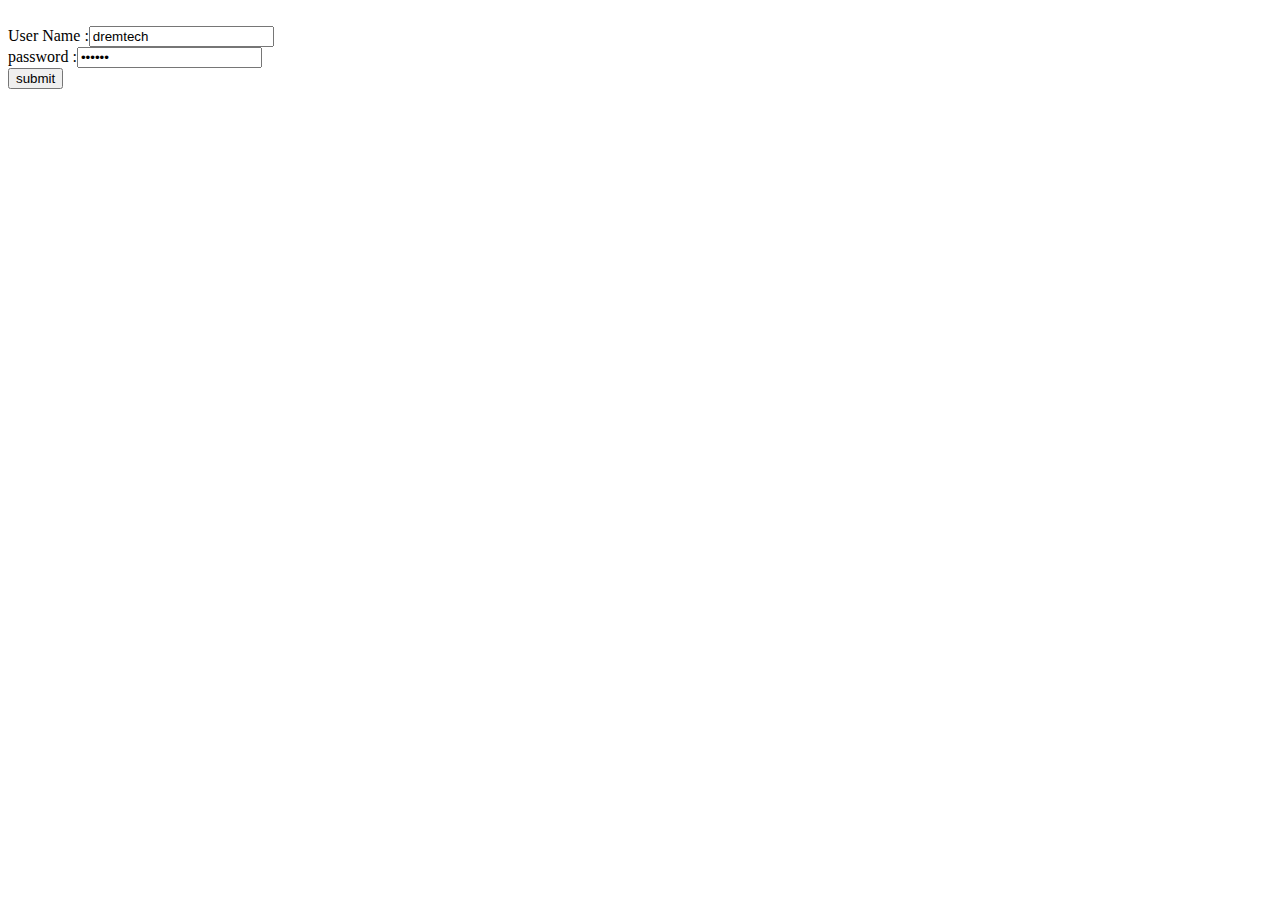
<file: d.html>
<html>
<head>
<title>
Login Form
</title>
</head>
<body>
<form><br>
User Name :<input type="text name="username" value="dremtech"><br>
password  :<input type="password" name="password" value="kognet"><br>
<input type="submit" value="submit"> <br>

</form>
</body>
</html>
</file>
